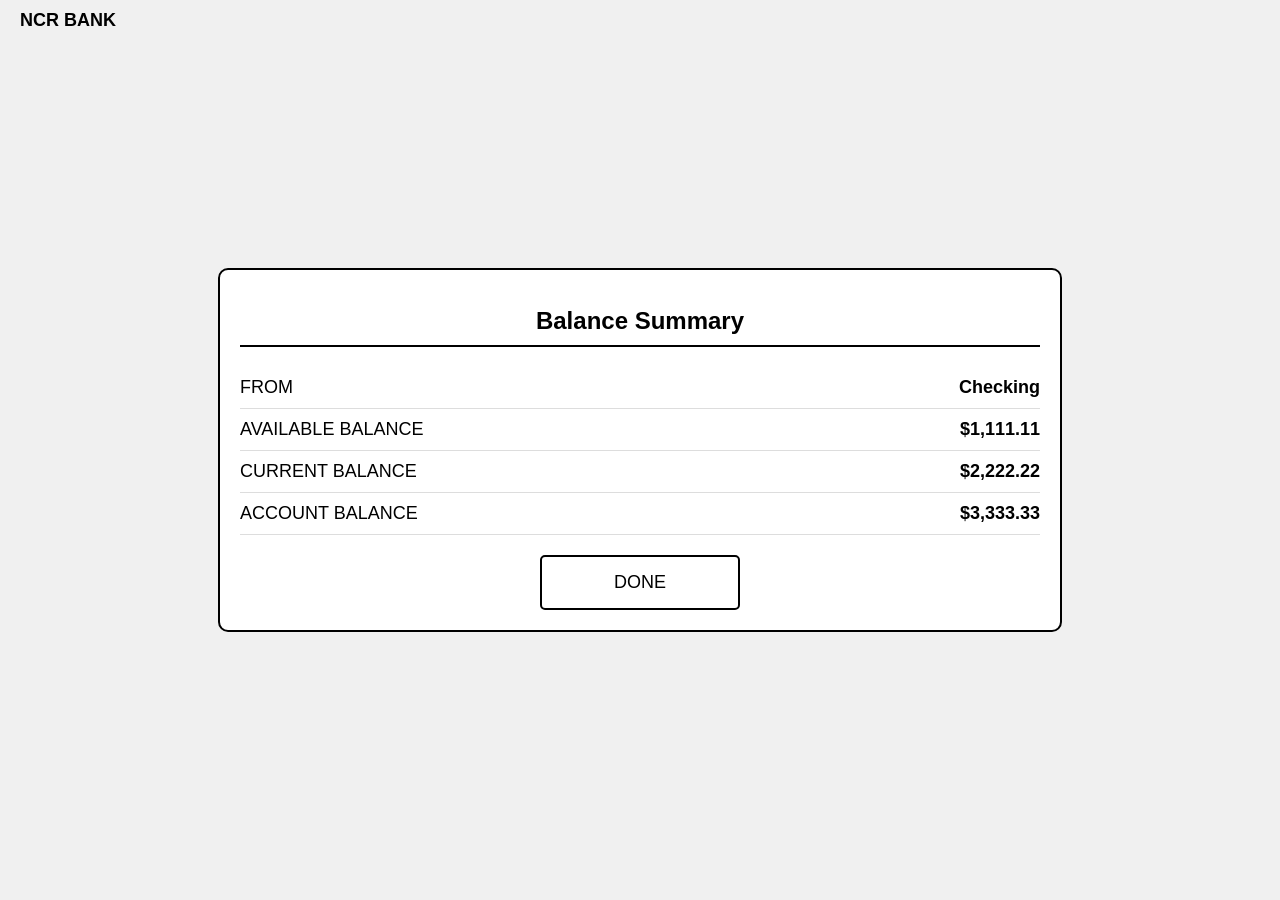
<file: balance_summary.html>
<!DOCTYPE html>
<html lang="en">

<head>
    <meta charset="UTF-8">
    <meta name="viewport" content="width=device-width, initial-scale=1.0">
    <title>Balance Summary</title>
</head>

<body>

    <div class="ncr-bank">NCR BANK</div>

    <div class="container">
        <h1>Balance Summary</h1>
        <div class="row">
            <span>FROM</span>
            <span class="value">Checking</span>
        </div>
        <div class="row">
            <span>AVAILABLE BALANCE</span>
            <span class="value">$1,111.11</span>
        </div>
        <div class="row">
            <span>CURRENT BALANCE</span>
            <span class="value">$2,222.22</span>
        </div>
        <div class="row">
            <span>ACCOUNT BALANCE</span>
            <span class="value">$3,333.33</span>
        </div>
        <div class="footer">
            <button class="done-button" onclick="window.location.href='/'">DONE</button>
        </div>
    </div>

    <style>
        body {
            display: flex;
            justify-content: center;
            align-items: center;
            height: 100vh;
            margin: 0;
            background-color: #f0f0f0;
            font-family: Arial, sans-serif;
        }

        .container {
            display: flex;
            flex-direction: column;
            align-items: center;
            width: 800px;
            padding: 20px;
            border: 2px solid #000;
            border-radius: 10px;
            background-color: #ffffff;
        }

        h1 {
            margin-bottom: 20px;
            font-size: 24px;
            text-align: center;
            border-bottom: 2px solid #000;
            padding-bottom: 10px;
            width: 100%;
        }

        .row {
            display: flex;
            justify-content: space-between;
            width: 100%;
            padding: 10px 0;
            font-size: 18px;
            border-bottom: 1px solid #ddd;
        }

        .row:last-child {
            border-bottom: none;
        }

        .row span {
            font-size: 18px;
        }

        .row span.value {
            font-weight: bold;
        }

        .footer {
            margin-top: 20px;
            width: 100%;
            display: flex;
            justify-content: center;
        }

        .done-button {
            width: 200px;
            padding: 15px;
            font-size: 18px;
            cursor: pointer;
            background-color: #ffffff;
            border: 2px solid #000;
            border-radius: 5px;
        }

        .done-button:hover {
            background-color: #d9d9d9;
        }


        .ncr-bank {
            position: absolute;
            top: 10px;
            left: 20px;
            font-size: 18px;
            font-weight: bold;
            font-family: Arial, sans-serif;
            color: #000;
        }
    </style>
</body>

</html>
</file>
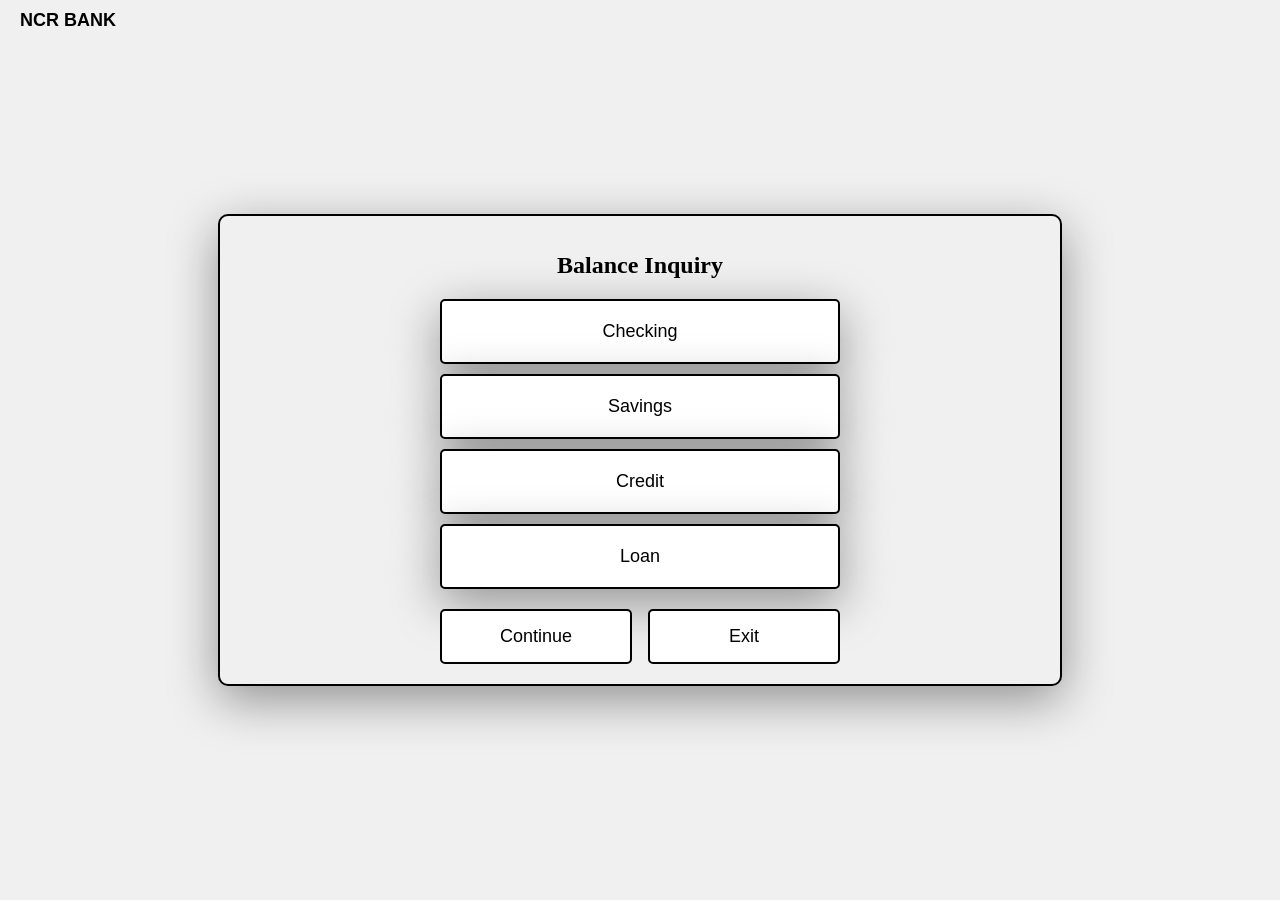
<file: balanceinquiry.html>
<!DOCTYPE html>
<html lang="en">

<head>
    <meta charset="UTF-8">
    <meta name="viewport" content="width=device-width, initial-scale=1.0">
    <title>Balance Inquiry</title>
</head>

<body>

    <div class="ncr-bank">NCR BANK</div>

    <div class="container">
        <h1>Balance Inquiry</h1>
        <form action="/withdraw" method="post">
            <div class="button-container">
                <button type="submit" name="account-type" value="checking" class="large-button"
                    onclick="selectAccount('Checking')">Checking</button>
                <button type="submit" name="account-type" value="savings" class="large-button"
                    onclick="selectAccount('Savings')">Savings</button>
                <button type="submit" name="account-type" value="credit" class="large-button"
                    onclick="selectAccount('Credit')">Credit</button>
                <button type="submit" name="account-type" value="loan" class="large-button"
                    onclick="selectAccount('Loan')">Loan</button>
            </div>
            <div class="small-button-container">
                <button type="button" class="small-button" onclick="window.location.href='/continue'">Continue</button>
                <button type="button" class="small-button" onclick="window.location.href='/exit'">Exit</button>
            </div>
        </form>
    </div>

    <style>
        body {
            display: flex;
            justify-content: center;
            align-items: center;
            height: 100vh;
            margin: 0;
            background-color: #f0f0f0;
        }

        .container {
            display: flex;
            flex-direction: column;
            align-items: center;
            justify-content: center;
            width: 800px;
            padding: 20px;
            border: 2px solid #000;
            border-radius: 10px;
            background-color: #f0f0f0;
            box-shadow: 0 14px 50px rgba(0, 0, 0, 0.4);
        }

        h1 {
            margin-bottom: 20px;
            font-size: 24px;
        }

        .button-container {
            width: 400px;
            display: flex;
            flex-direction: column;
            gap: 10px;
        }

        .large-button {
            width: 100%;
            padding: 20px;
            font-size: 18px;
            cursor: pointer;
            background-color: #fff;
            border: 2px solid #000;
            border-radius: 5px;
            box-shadow: 0 14px 50px rgba(0, 0, 0, 0.4);
        }

        .large-button:hover {
            background-color: #d9d9d9;
        }

        .small-button-container {
            display: flex;
            justify-content: space-between;
            margin-top: 20px;
            width: 100%;
        }

        .small-button {
            width: 48%;
            padding: 15px;
            font-size: 18px;
            cursor: pointer;
            background-color: #fff;
            border: 2px solid #000;
            border-radius: 5px;
        }

        .small-button:hover {
            background-color: #d9d9d9;
        }

        .ncr-bank {
            position: absolute;
            top: 10px;
            left: 20px;
            font-size: 18px;
            font-weight: bold;
            font-family: Arial, sans-serif;
            color: #000;
        }
    </style>

    <script>
        function selectAccount(accountType) {
            alert('You selected ' + accountType);
        }
    </script>
</body>

</html>
</file>
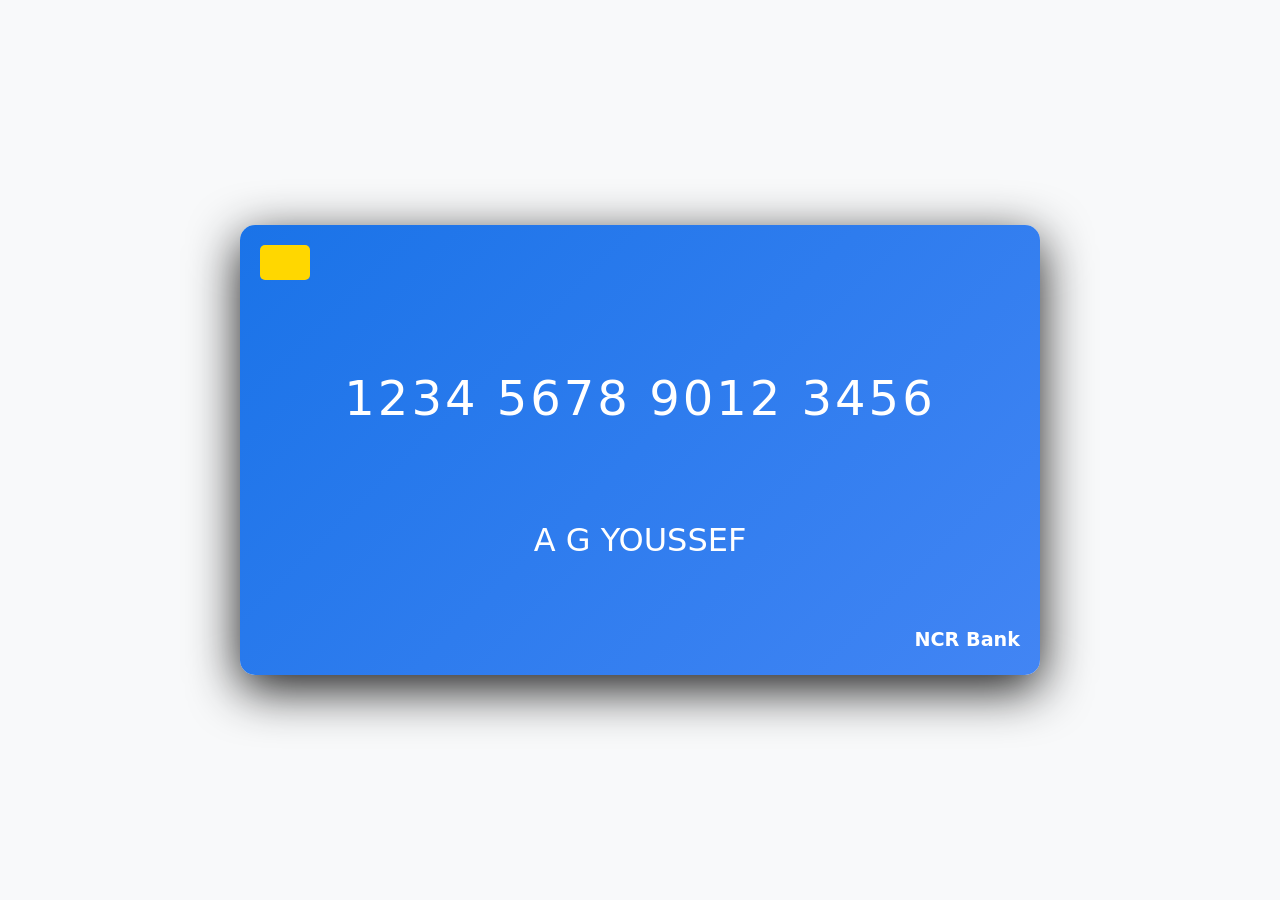
<file: card.html>
<!DOCTYPE html>
<html lang="en">

<head>
    <meta charset="UTF-8">
    <meta name="viewport" content="width=device-width, initial-scale=1.0">
    <title>Insert Debit Card</title>
    <link href="https://cdn.jsdelivr.net/npm/bootstrap@5.3.0/dist/css/bootstrap.min.css" rel="stylesheet">
    <style>
        body {
            height: 100vh;
            display: flex;
            align-items: center;
            justify-content: center;
            background-color: #f8f9fa;
            margin: 0;
        }

        .debit-card {
            width: 90%;
            max-width: 800px;
            aspect-ratio: 16 / 9;
            background: linear-gradient(135deg, #1a73e8, #4285f4);
            border-radius: 15px;
            box-shadow: 0 14px 50px rgba(0, 0, 0, 0.9);
            display: flex;
            flex-direction: column;
            justify-content: space-between;
            padding: 20px;
            color: white;
            text-align: center;
            text-decoration: none;
            cursor: pointer;
        }

        .debit-card .chip {
            width: 50px;
            height: 35px;
            background: gold;
            border-radius: 5px;
            margin-bottom: 10px;
            align-self: flex-start;
        }

        .debit-card .card-number {
            font-size: 3rem;
            letter-spacing: 3px;
            margin-top: 10px;
        }

        .debit-card .card-holder {
            margin-top: 20px;
            font-size: 2rem;
        }

        .debit-card .bank-logo {
            align-self: flex-end;
            font-size: 1.2rem;
            font-weight: bold;
        }
    </style>
</head>

<body>
    <div class="debit-card" onclick="pinEntry()">
        <div class="chip"></div>
        <div class="card-number">1234 5678 9012 3456</div>
        <div class="card-holder">A G YOUSSEF</div>
        <div class="bank-logo">NCR Bank</div>
    </div>

    <script src="https://cdn.jsdelivr.net/npm/bootstrap@5.3.0/dist/js/bootstrap.bundle.min.js"></script>
    <script>
        function pinEntry() {
            window.location.href = "keypad.html";
        }
    </script>
</body>

</html>
</file>
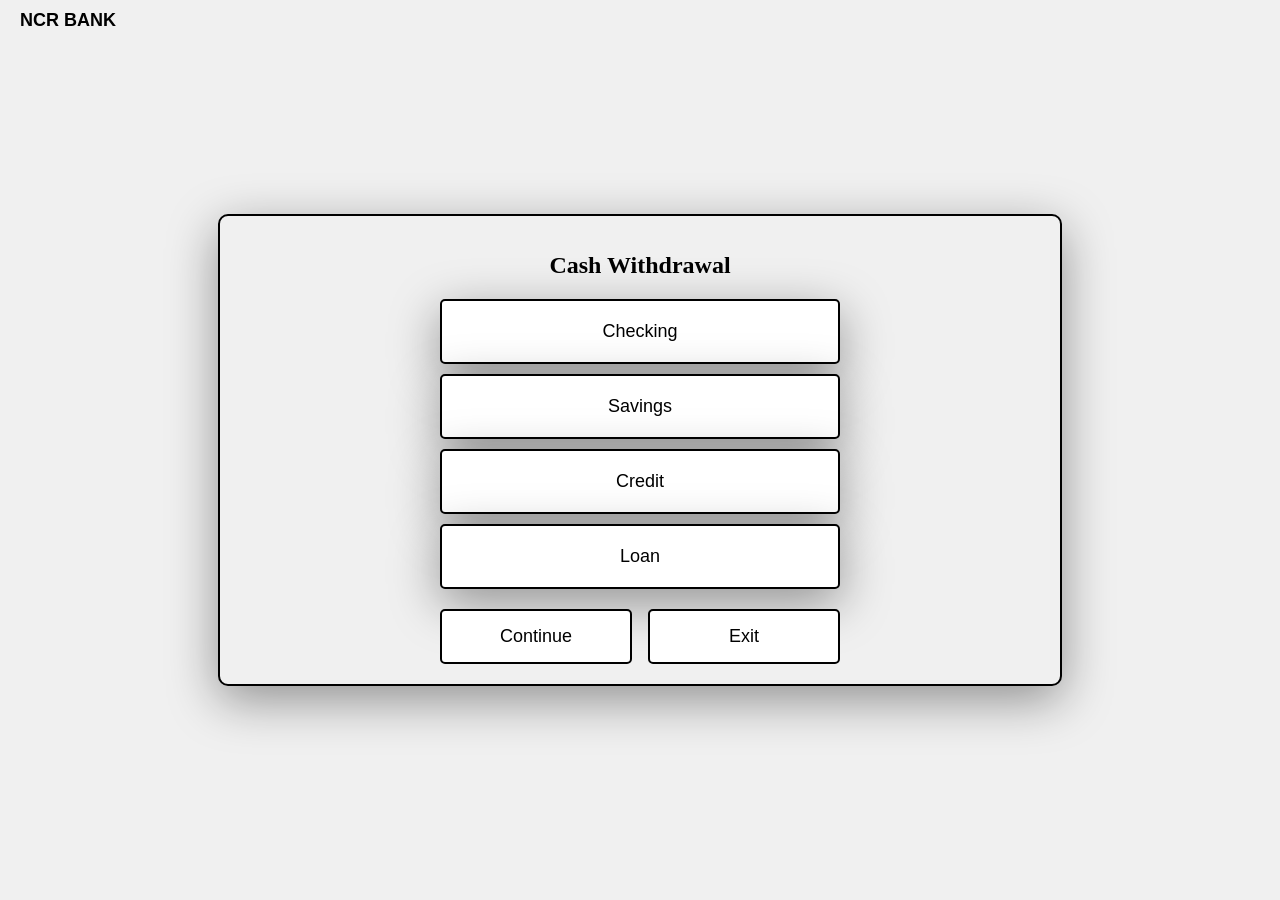
<file: cashwithdrawal.html>
<!DOCTYPE html>
<html lang="en">

<head>
    <meta charset="UTF-8">
    <meta name="viewport" content="width=device-width, initial-scale=1.0">
    <title>Cash Withdrawal</title>
</head>

<body>

    <div class="ncr-bank">NCR BANK</div>

    <div class="container">
        <h1>Cash Withdrawal</h1>
        <form action="/withdraw" method="post">
            <div class="button-container">
                <button type="submit" name="account-type" value="checking" class="large-button"
                    onclick="selectAccount('Checking')">Checking</button>
                <button type="submit" name="account-type" value="savings" class="large-button"
                    onclick="selectAccount('Savings')">Savings</button>
                <button type="submit" name="account-type" value="credit" class="large-button"
                    onclick="selectAccount('Credit')">Credit</button>
                <button type="submit" name="account-type" value="loan" class="large-button"
                    onclick="selectAccount('Loan')">Loan</button>
            </div>
            <div class="small-button-container">
                <button type="button" class="small-button" onclick="window.location.href='/continue'">Continue</button>
                <button type="button" class="small-button" onclick="window.location.href='/exit'">Exit</button>
            </div>
        </form>
    </div>

    <style>
        body {
            display: flex;
            justify-content: center;
            align-items: center;
            height: 100vh;
            margin: 0;
            background-color: #f0f0f0;
        }

        .container {
            display: flex;
            flex-direction: column;
            align-items: center;
            justify-content: center;
            width: 800px;
            padding: 20px;
            border: 2px solid #000;
            border-radius: 10px;
            background-color: #f0f0f0;
            box-shadow: 0 14px 50px rgba(0, 0, 0, 0.4);
        }

        h1 {
            margin-bottom: 20px;
            font-size: 24px;
        }

        .button-container {
            width: 400px;
            display: flex;
            flex-direction: column;
            gap: 10px;
        }

        .large-button {
            width: 100%;
            padding: 20px;
            font-size: 18px;
            box-shadow: 0 14px 50px rgba(0, 0, 0, 0.4);
            cursor: pointer;
            background-color: #fff;
            border: 2px solid #000;
            border-radius: 5px;
        }

        .large-button:hover {
            background-color: #d9d9d9;
        }

        .small-button-container {
            display: flex;
            justify-content: space-between;
            margin-top: 20px;
            width: 100%;
        }

        .small-button {
            width: 48%;
            padding: 15px;
            font-size: 18px;
            cursor: pointer;
            background-color: #fff;
            border: 2px solid #000;
            border-radius: 5px;
        }

        .small-button:hover {
            background-color: #d9d9d9;
        }

        .ncr-bank {
            position: absolute;
            top: 10px;
            left: 20px;
            font-size: 18px;
            font-weight: bold;
            font-family: Arial, sans-serif;
            color: #000;
        }
    </style>

    <script>
        function selectAccount(accountType) {
            alert('You selected ' + accountType);
        }
    </script>
</body>

</html>
</file>
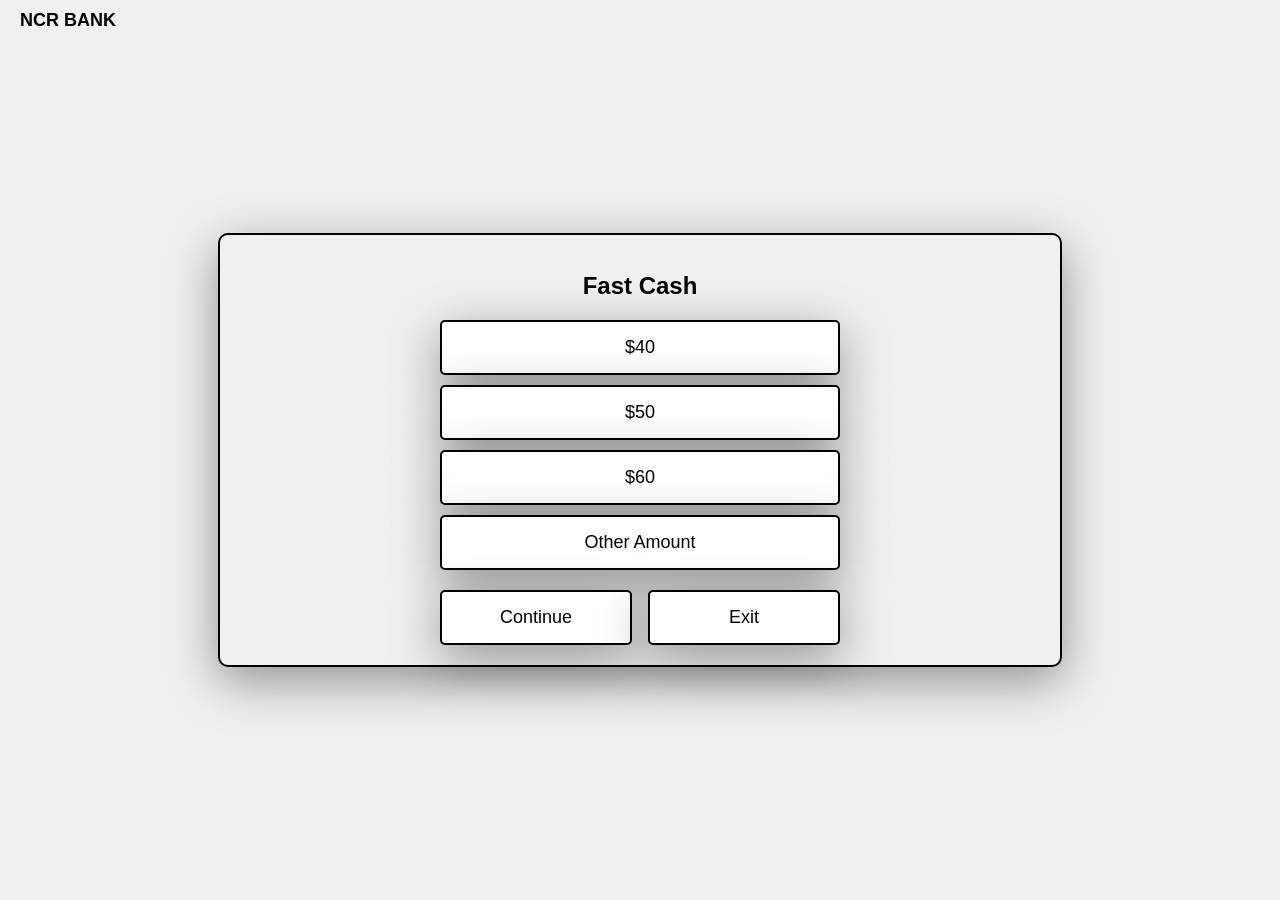
<file: fastcash.html>
<!DOCTYPE html>
<html lang="en">

<head>
    <meta charset="UTF-8">
    <meta name="viewport" content="width=device-width, initial-scale=1.0">
    <title>Fast Cash</title>
</head>

<body>

    <div class="ncr-bank">NCR BANK</div>

    <div class="container">
        <h1>Fast Cash</h1>
        <form action="/withdraw" method="post">
            <div class="button-container">
                <button type="submit" name="amount" value="40" onclick="selectAmount(40)">$40</button>
                <button type="submit" name="amount" value="50" onclick="selectAmount(50)">$50</button>
                <button type="submit" name="amount" value="60" onclick="selectAmount(60)">$60</button>
                <button type="button" onclick="enterOtherAmount()">Other Amount</button>
            </div>
            <div class="small-button-container">
                <button type="button" class="small-button" onclick="window.location.href='/continue'">Continue</button>
                <button type="button" class="small-button" onclick="window.location.href='/exit'">Exit</button>
            </div>
        </form>
    </div>

    <style>
        body {
            display: flex;
            justify-content: center;
            align-items: center;
            height: 100vh;
            margin: 0;
            background-color: #f0f0f0;
            font-family: Arial, sans-serif;
        }

        .container {
            display: flex;
            flex-direction: column;
            align-items: center;
            justify-content: center;
            width: 800px;
            padding: 20px;
            border: 2px solid #000;
            border-radius: 10px;
            background-color: #f0f0f0;
            text-align: center;
            box-shadow: 0 14px 50px rgba(0, 0, 0, 0.4);
        }

        h1 {
            margin-bottom: 20px;
            font-size: 24px;
        }

        .button-container {
            width: 400px;
            display: flex;
            flex-direction: column;
            gap: 10px;
        }

        button {
            width: 100%;
            padding: 15px;
            font-size: 18px;
            cursor: pointer;
            background-color: #fff;
            border: 2px solid #000;
            border-radius: 5px;
            transition: background-color 0.3s;
            box-shadow: 0 14px 50px rgba(0, 0, 0, 0.4);
        }

        button:hover {
            background-color: #d9d9d9;
        }

        .small-button-container {
            display: flex;
            justify-content: space-between;
            margin-top: 20px;
        }

        .small-button {
            width: 48%;
        }

        .ncr-bank {
            position: absolute;
            top: 10px;
            left: 20px;
            font-size: 18px;
            font-weight: bold;
            font-family: Arial, sans-serif;
            color: #000;
        }
    </style>

    <script>
        function selectAmount(amount) {
            alert('You selected $' + amount);
        }

        function enterOtherAmount() {
            const amount = prompt("Please enter the amount:");
            if (amount) {
                const form = document.createElement("form");
                form.method = "post";
                form.action = "/withdraw";

                const hiddenField = document.createElement("input");
                hiddenField.type = "hidden";
                hiddenField.name = "amount";
                hiddenField.value = amount;

                form.appendChild(hiddenField);
                document.body.appendChild(form);
                form.submit();
            }
        }
    </script>
</body>

</html>
</file>
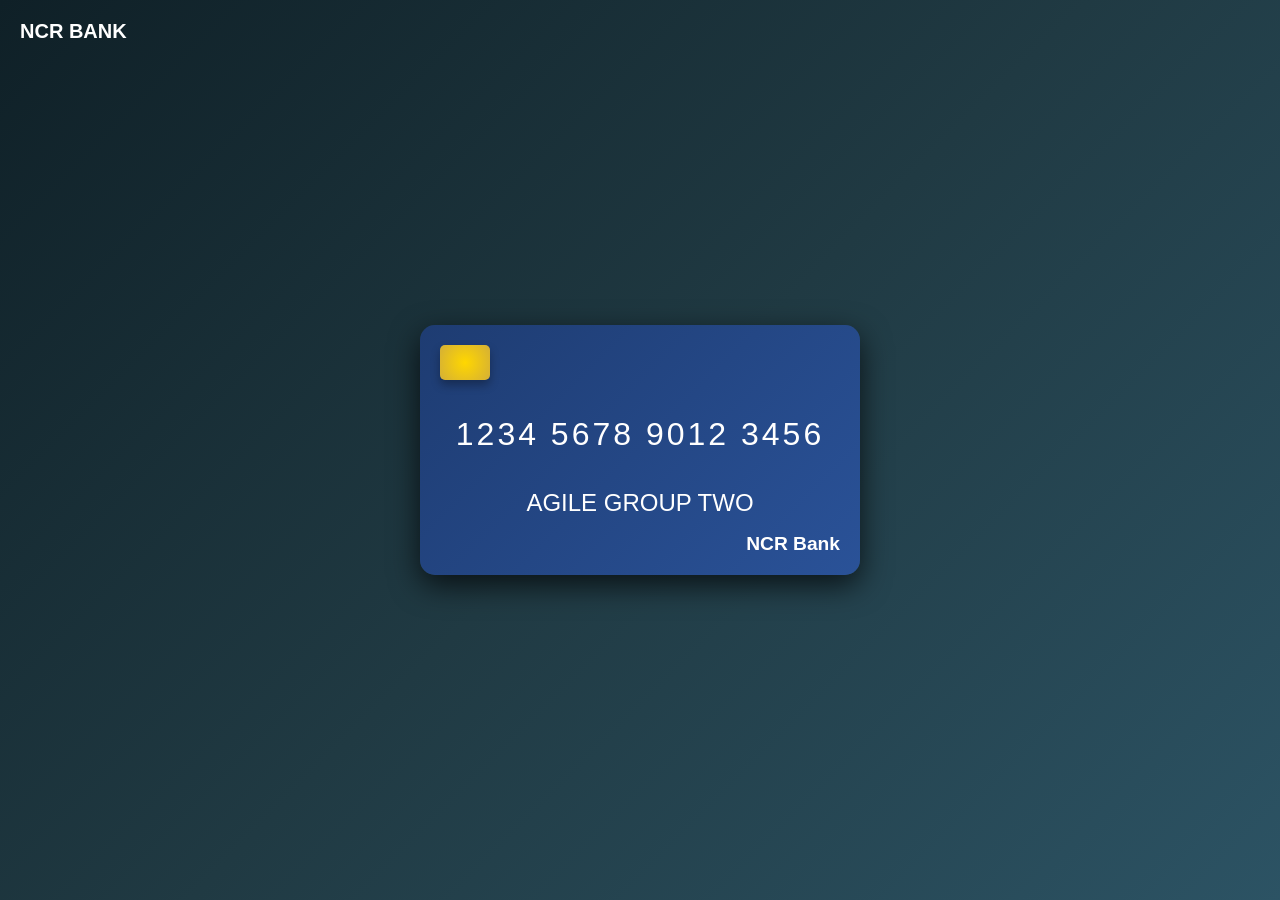
<file: insert_card.html>
<!DOCTYPE html>
<html lang="en">

<head>
    <meta charset="UTF-8">
    <meta name="viewport" content="width=device-width, initial-scale=1.0">
    <title>Insert Card</title>
</head>

<body>

    <div class="ncr-bank">NCR BANK</div>

    <div class="debit-card-container" onclick="window.location.href='transaction.html'">
        <div class="debit-card">
            <div class="chip"></div>
            <div class="card-number">1234 5678 9012 3456</div>
            <div class="card-holder">AGILE GROUP TWO</div>
            <div class="bank-logo">NCR Bank</div>
        </div>
    </div>

    <style>
        body {
            height: 100vh;
            display: flex;
            align-items: center;
            justify-content: center;
            background: linear-gradient(135deg, #0f2027, #203a43, #2c5364);
            margin: 0;
            overflow: hidden;
            font-family: Arial, sans-serif;
            color: #fff;
        }

        .ncr-bank {
            position: absolute;
            top: 20px;
            left: 20px;
            font-size: 20px;
            font-weight: bold;
            text-transform: uppercase;
            color: #fff;
        }

        .debit-card-container {
            width: 800px;
            height: 250px;
            position: relative;
            display: flex;
            flex-direction: column;
            align-items: center;
            justify-content: flex-end;
            cursor: pointer;
        }

        .debit-card {
            width: 90%;
            max-width: 400px;
            aspect-ratio: 16 / 9;
            background: linear-gradient(135deg, #1e3c72, #2a5298);
            border-radius: 15px;
            box-shadow: 0 10px 30px rgba(0, 0, 0, 0.7);
            display: flex;
            flex-direction: column;
            justify-content: space-between;
            padding: 20px;
            text-align: center;
            color: white;
            transition: transform 0.3s ease;
        }

        .debit-card:hover {
            transform: scale(1.8);
            box-shadow: 0 0 30px 10px rgba(30, 60, 120, 0.8), 0 0 60px 20px rgba(42, 82, 152, 0.6);
        }

        .debit-card .chip {
            width: 50px;
            height: 35px;
            background: radial-gradient(circle, gold, #d4af37);
            border-radius: 5px;
            margin-bottom: 10px;
            align-self: flex-start;
            box-shadow: 0 5px 10px rgba(0, 0, 0, 0.3);
        }

        .debit-card .card-number {
            font-size: 2rem;
            letter-spacing: 3px;
            margin-top: 10px;
        }

        .debit-card .card-holder {
            margin-top: 20px;
            font-size: 1.5rem;
        }

        .debit-card .bank-logo {
            align-self: flex-end;
            font-size: 1.2rem;
            font-weight: bold;
        }
    </style>

</body>

</html>
</file>
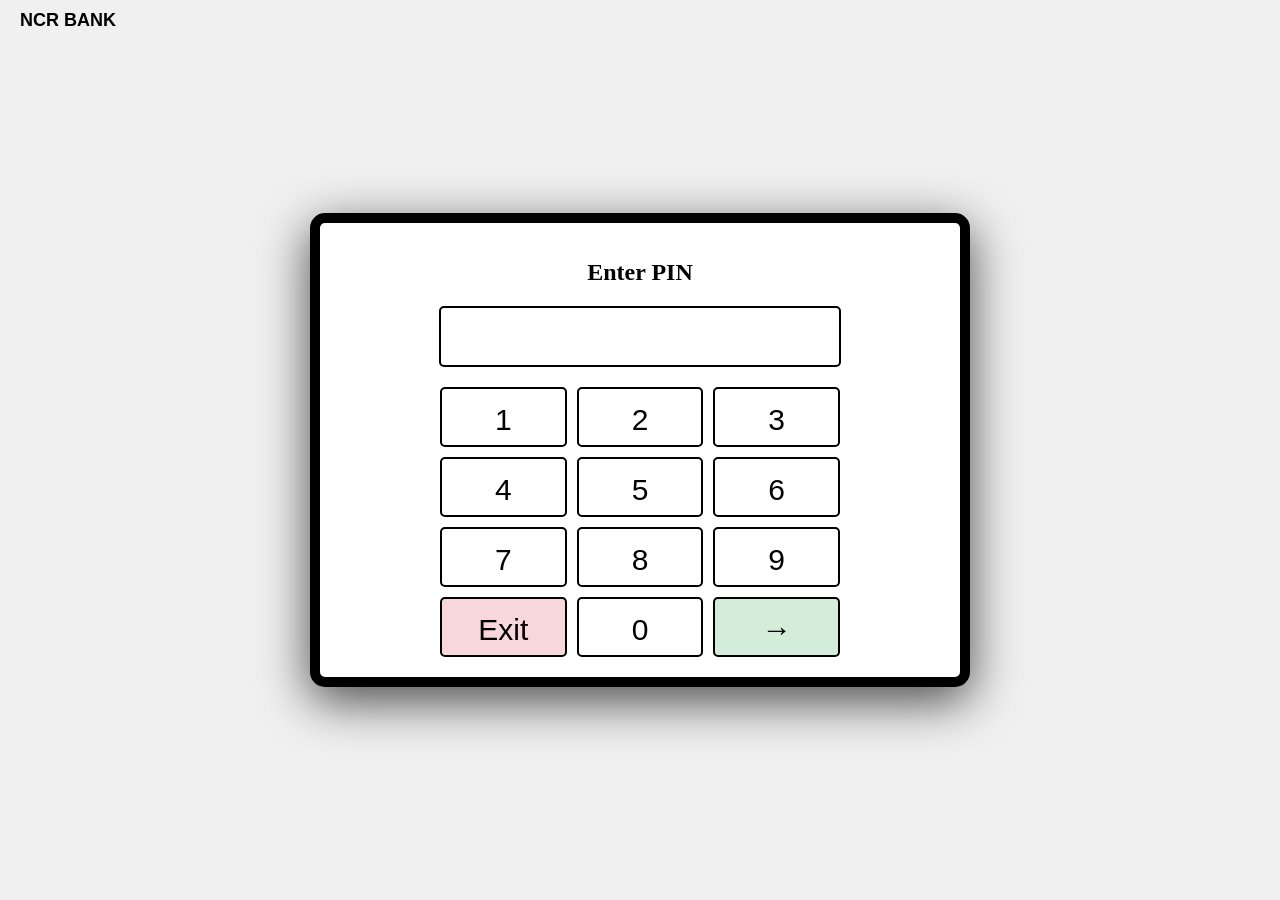
<file: keypad.html>
<!DOCTYPE html>
<html lang="en">

<head>
    <meta charset="UTF-8">
    <meta name="viewport" content="width=device-width, initial-scale=1.0">
    <title>ENTER PIN</title>

</head>

<body>

    <div class="ncr-bank">NCR BANK</div>

    <div class="pin-screen">
        <h1>Enter PIN</h1>
        <input type="password" class="pin-value" readonly>
        <div class="pin-keyboard">
            <button class="pin-keyboard-key">1</button>
            <button class="pin-keyboard-key">2</button>
            <button class="pin-keyboard-key">3</button>
            <button class="pin-keyboard-key">4</button>
            <button class="pin-keyboard-key">5</button>
            <button class="pin-keyboard-key">6</button>
            <button class="pin-keyboard-key">7</button>
            <button class="pin-keyboard-key">8</button>
            <button class="pin-keyboard-key">9</button>
            <button class="pin-keyboard-key pin-keyboard-key--clear">Exit</button>
            <button class="pin-keyboard-key">0</button>
            <button class="pin-keyboard-key pin-keyboard-key--enter"
                onclick="window.location.href='transaction.html'">&#8594;</button>
        </div>
    </div>

    <style>
        body {
            display: flex;
            justify-content: center;
            align-items: center;
            height: 100vh;
            margin: 0;
            background-color: #f0f0f0;
        }

        .pin-screen {
            display: flex;
            flex-direction: column;
            align-items: center;
            justify-content: center;
            width: 600px;
            padding: 20px;
            border: 10px solid #000;
            border-radius: 15px;
            background-color: #fff;
            box-shadow: 0 14px 50px rgba(0, 0, 0, 0.7);
        }

        h1 {
            margin-bottom: 20px;
            font-size: 24px;
        }

        .pin-value {
            width: 63%;
            padding: 10px;
            font-size: 32px;
            text-align: center;
            letter-spacing: 4px;
            border: 2px solid #000;
            border-radius: 5px;
            margin-bottom: 20px;
        }

        .pin-keyboard {
            display: grid;
            grid-template-columns: repeat(3, 1fr);
            gap: 10px;
            width: 400px;
        }

        .pin-keyboard-key {
            height: 60px;
            font-size: 30px;
            border: 2px solid #000;
            border-radius: 5px;
            background-color: #fff;
            cursor: pointer;
            text-align: center;
            line-height: 60px;
        }

        .pin-keyboard-key:hover {
            background-color: #d9d9d9;
        }

        .pin-keyboard-key--clear {
            background-color: #f8d7da;
        }

        .pin-keyboard-key--clear:hover {
            background-color: #f1b0b7;
        }

        .pin-keyboard-key--enter {
            background-color: #d4edda;
        }

        .pin-keyboard-key--enter:hover {
            background-color: #c3e6cb;
        }

        .ncr-bank {
            position: absolute;
            top: 10px;
            left: 20px;
            font-size: 18px;
            font-weight: bold;
            font-family: Arial, sans-serif;
            color: #000;
        }
    </style>

    <script>
        document.addEventListener("DOMContentLoaded", () => {
            const input = document.querySelector(".pin-value");
            const keys = document.querySelectorAll(".pin-keyboard-key");

            keys.forEach(key => {
                key.addEventListener("click", () => {
                    const value = key.textContent.trim();

                    if (key.classList.contains("pin-keyboard-key--clear")) {
                        input.value = "";
                    } else if (key.classList.contains("pin-keyboard-key--enter")) {
                        if (input.value) {
                            alert(`Entered PIN: ${input.value}`);
                            input.value = "";
                        }
                    } else {
                        input.value += value;
                    }
                });
            });
        });
    </script>
</body>

</html>
</file>
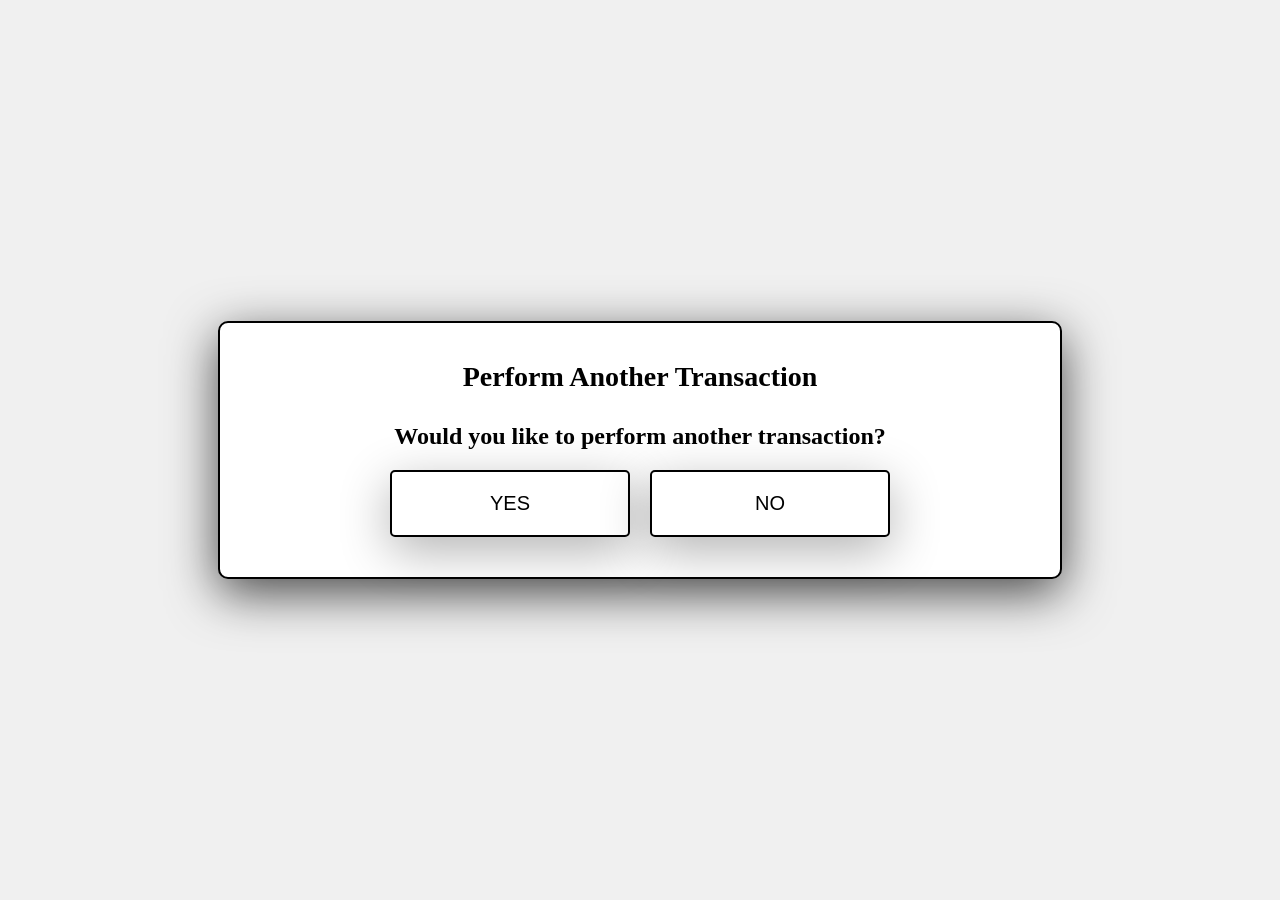
<file: perform_another_transaction.html>
<!DOCTYPE html>
<html lang="en">

<head>
    <meta charset="UTF-8">
    <meta name="viewport" content="width=device-width, initial-scale=1.0">
    <title>Another Transaction</title>
</head>

<body>
    <div class="container">
        <h1 class="main-title">Perform Another Transaction</h1>
        <h2 class="sub-title">Would you like to perform another transaction?</h2>
        <div class="card-container">
            <button type="button" class="large-button" onclick="window.location.href='card.html'">YES</button>
            <button type="button" class="large-button">NO</button>
        </div>
    </div>

    <style>
        body {
            display: flex;
            justify-content: center;
            align-items: center;
            height: 100vh;
            margin: 0;
            background-color: #f0f0f0;
        }

        .container {
            display: flex;
            flex-direction: column;
            align-items: center;
            width: 800px;
            padding: 20px;
            border: 2px solid #000;
            border-radius: 10px;
            background-color: #ffffff;
            box-shadow: 0 14px 50px rgba(0, 0, 0, 0.7);
        }

        .main-title {
            font-size: 28px;
            font-weight: bold;
            text-align: center;
            margin-bottom: 10px;
        }

        .sub-title {
            font-size: 24px;
            text-align: center;
            margin-bottom: 20px;
        }

        .card-container {
            display: flex;
            justify-content: center;
            gap: 20px;
            width: 100%;
            margin-bottom: 20px;
        }

        .large-button {
            width: 30%;
            padding: 20px;
            font-size: 20px;
            cursor: pointer;
            background-color: #ffffff;
            border: 2px solid #000;
            border-radius: 5px;
            box-shadow: 0 14px 50px rgba(0, 0, 0, 0.3);
        }

        .large-button:hover {
            background-color: #d9d9d9;
        }
    </style>

</body>

</html>
</file>
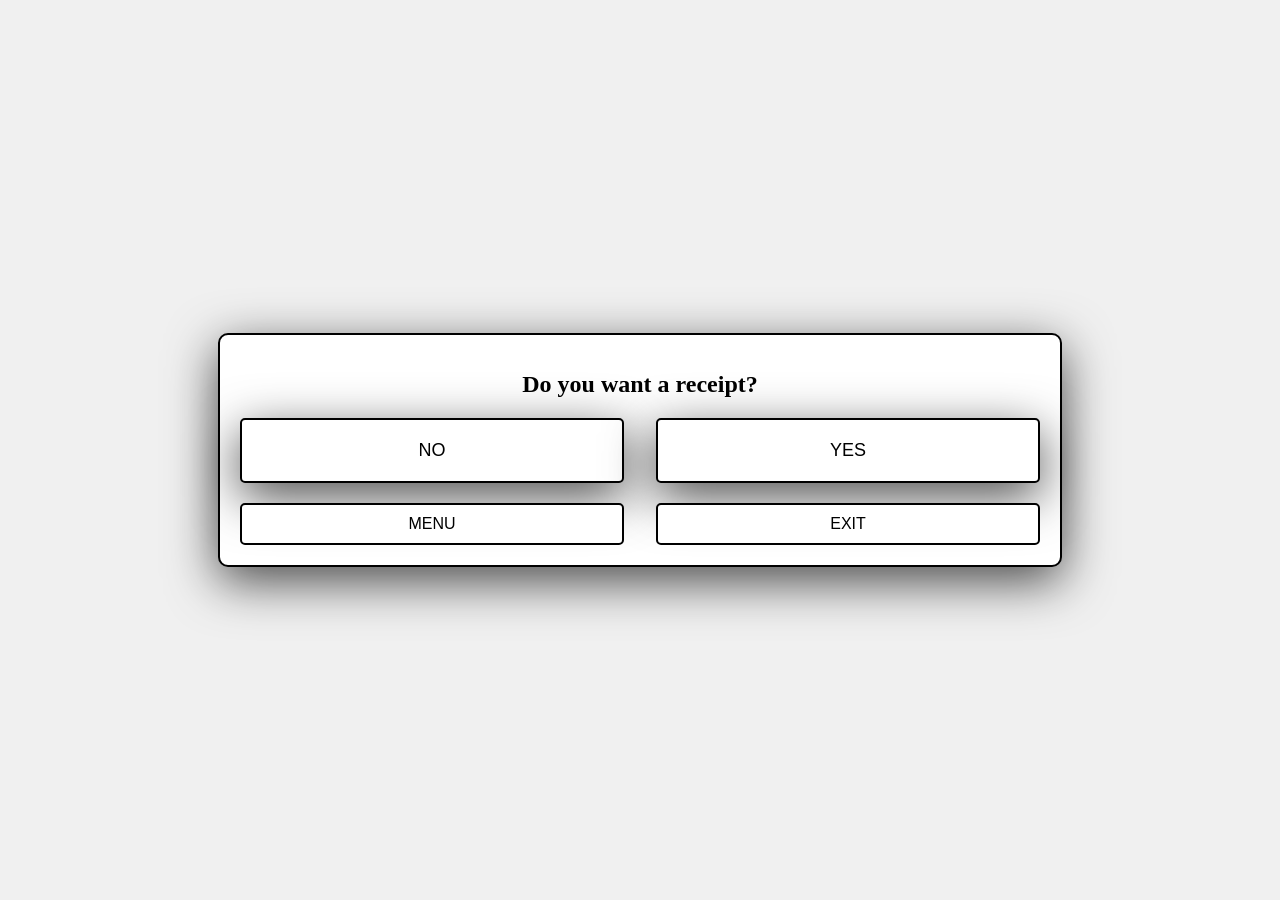
<file: print_receipt.html>
<!DOCTYPE html>
<html lang="en">

<head>
    <meta charset="UTF-8">
    <meta name="viewport" content="width=device-width, initial-scale=1.0">
    <title>PRINT RECEIPT</title>
</head>

<body>
    <div class="container">
        <h1>Do you want a receipt?</h1>
        <div class="button-container">
            <button type="button" class="large-button" onclick="window.location.href='/'">NO</button>
            <button type="button" class="large-button" onclick="window.location.href='/'">YES</button>
        </div>
        <div class="small-button-container">
            <button type="button" class="small-button" onclick="window.location.href='transaction.html'">MENU</button>
            <button type="button" class="small-button" onclick="window.close()">EXIT</button>
        </div>
    </div>

    <style>
        body {
            display: flex;
            justify-content: center;
            align-items: center;
            height: 100vh;
            margin: 0;
            background-color: #f0f0f0;
        }

        .container {
            display: flex;
            flex-direction: column;
            align-items: center;
            width: 800px;
            padding: 20px;
            border: 2px solid #000;
            border-radius: 10px;
            background-color: #ffffff;
            box-shadow: 0 14px 50px rgba(0, 0, 0, 0.7);
        }

        h1 {
            margin-bottom: 20px;
            font-size: 24px;
            text-align: center;
        }

        .button-container {
            display: flex;
            justify-content: space-between;
            width: 100%;
            margin-bottom: 20px;
            gap: 10px;
        }

        .large-button {
            width: 48%;
            padding: 20px;
            font-size: 18px;
            cursor: pointer;
            background-color: #ffffff;
            border: 2px solid #000;
            border-radius: 5px;
            box-shadow: 0 14px 50px rgba(0, 0, 0, 0.7);
        }

        .large-button:hover {
            background-color: #d9d9d9;
        }

        .small-button-container {
            width: 100%;
            display: flex;
            justify-content: space-between;
            gap: 10px;
        }

        .small-button {
            width: 48%;
            padding: 10px;
            font-size: 16px;
            cursor: pointer;
            background-color: #ffffff;
            border: 2px solid #000;
            border-radius: 5px;
        }

        .small-button:hover {
            background-color: #d9d9d9;
        }
    </style>
</body>

</html>
</file>
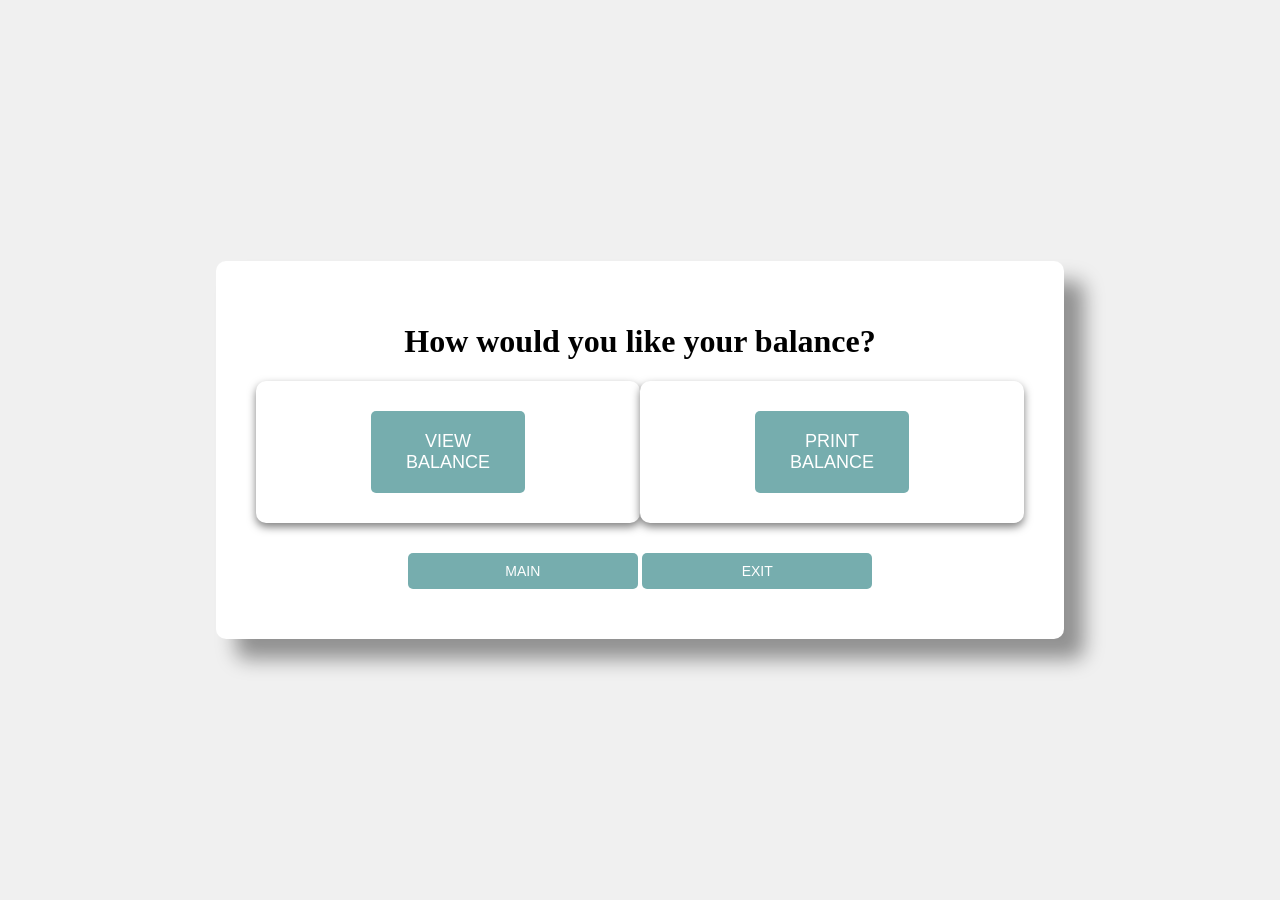
<file: print_view_balance.html>
<!DOCTYPE html>
<html lang="en">

<head>
    <meta charset="UTF-8">
    <meta name="viewport" content="width=device-width, initial-scale=1.0">
    <title>VIEW BALAnCE</title>
</head>

<body>
    <div class="container">
        <h1>How would you like your balance?</h1>
        <div class="card-container">
            <div class="card">
                <button type="button" class="large-button" onclick="sendData('process_request.php', 'view_balance')">VIEW BALANCE</button>
            </div>
            <div class="card">
                <button type="button" class="large-button" onclick="sendData('process_request.php', 'print_balance')">PRINT BALANCE</button>
            </div>
        </div>
        <div class="button-container"></div>
        <button type="button" class="small-button" onclick="window.location.href='/main'">MAIN</button>
        <button type="button" class="small-button" onclick="window.close()">EXIT</button>
    </div>
    </div>

    <script>
        function handleIncomingData(data) {
            console.log("Received data:", data); // Log the received data
            if (data.Status === "approved") {
                if (data.TransactionType === "View Balance") {
                    document.body.innerHTML = `<h1>Your Account Balance</h1><p>${data.AccountBalance}</p>`;
                } else if (data.TransactionType === "Print Balance") {
                    console.log("Attempting to open receipt popup for Print Balance"); // Log before opening popup
                    const transactionTime = new Date().toLocaleString();
                    const receiptWindow = window.open("", "Receipt", "width=300,height=400");
                    if (receiptWindow) {
                        receiptWindow.document.write(`
                            <html>
                            <head><title>Receipt</title></head>
                            <body>
                                <h1>Transaction Receipt</h1>
                                <p>Transaction Time: ${transactionTime}</p>
                                <p>Account Balance: ${data.AccountBalance}</p>
                                <button onclick="window.print()">Print</button>
                            </body>
                            </html>
                        `);
                        receiptWindow.document.close(); // Ensure the document is closed to render properly
                    } else {
                        console.error("Popup blocked or failed to open");
                        alert("Popup blocked. Please allow popups for this site.");
                    }
                }
            } else {
                alert("Transaction not approved.");
            }
        }

        function sendData(url, action) {
            const data = {
                TransactionID: "",
                CardNumber: "",
                ExpiryDate: "",
                TransactionType: action === 'view_balance' ? "View Balance" : "Print Balance",
                Action: action
            };

            fetch('transaction_switch.php', {
                method: 'POST',
                headers: {
                    'Content-Type': 'application/json'
                },
                body: JSON.stringify(data)
            })
            .then(response => response.json())
            .then(data => {
                console.log("Data received from server:", data); // Log the data received from the server
                handleIncomingData(data);
            })
            .catch((error) => {
                console.error('Error:', error);
            });
        }

        // // Test function to simulate server response
        // function testHandleIncomingData() {
        //     const mockData = {
        //         TransactionID: "12345",
        //         Status: "approved",
        //         AccountBalance: "$1000",
        //         TransactionType: "View Balance" // Change to "Print Balance" to test the other case
        //     };

        //     console.log("Testing with mock data:", mockData);
        //     handleIncomingData(mockData);
        // }

        // Call the test function to simulate receiving data
        // testHandleIncomingData();
    </script>

    <style>
        body {
            display: flex;
            justify-content: center;
            align-items: center;
            height: 100vh;
            margin: 0;
            background-color: #f0f0f0;
        }

        .container {
            background-color: #ffffff;
            padding: 40px;
            border-radius: 10px;
            box-shadow: 20px 20px 20px rgba(0, 0, 0, 0.4);
            text-align: center;
            width: 60%;
        }

        .card-container {
            display: flex;
            justify-content: space-between;
            margin-top: 20px;
        }

        .card {
            background-color: #ffffff;
            padding: 20px;
            border-radius: 10px;
            box-shadow: 0 4px 8px rgba(0, 0, 0, 0.5);
            width: 45%;
            text-align: center;
        }

        .button-container {
            margin-top: 20px;
            display: flex;
            justify-content: space-between;
        }

        .large-button {
            width: 45%;
            padding: 20px;
            margin: 10px 0;
            font-size: 18px;
            cursor: pointer;
            background-color: #76adae;
            color: white;
            border: none;
            border-radius: 5px;
            box-sizing: border-box;
        }

        .large-button:hover {
            background-color: #0056b3;
        }

        .small-button {
            width: 30%;
            padding: 10px;
            margin: 10px 0;
            font-size: 14px;
            cursor: pointer;
            background-color: #76adae;
            color: white;
            border: none;
            border-radius: 5px;
            box-sizing: border-box;
        }

        .small-button:hover {
            background-color: #0056b3;
        }
    </style>
</body>

</html>
</file>
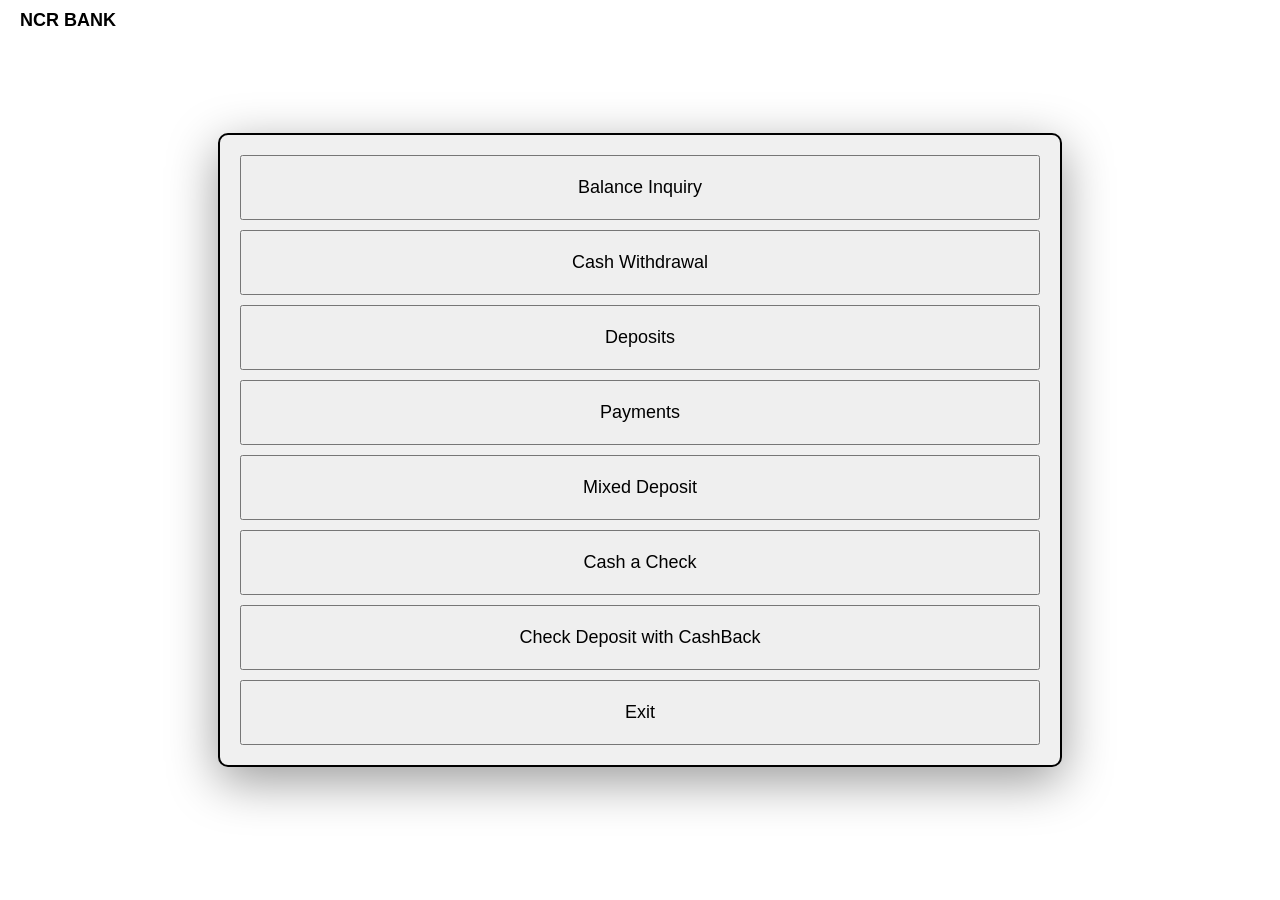
<file: transaction.html>
<!DOCTYPE html>
<html lang="en">

<head>
    <meta charset="UTF-8">
    <meta name="viewport" content="width=device-width, initial-scale=1.0">
    <title>TRANSACTION TYPE MENU</title>
</head>

<body>
    <div class="ncr-bank">NCR BANK</div>

    <div class="transaction-options">
        <button onclick="window.location.href='balanceinquiry.html'">Balance Inquiry</button>
        <button onclick="window.location.href='cashwithdrawal.html'">Cash Withdrawal</button>
        <button onclick="showNotAvailable()">Deposits</button>
        <button onclick="showNotAvailable()">Payments</button>
        <button onclick="showNotAvailable()">Mixed Deposit</button>
        <button onclick="showNotAvailable()">Cash a Check</button>
        <button onclick="showNotAvailable()">Check Deposit with CashBack</button>
        <button onclick="exit()">Exit</button>
    </div>

    <style>
        body {
            display: flex;
            justify-content: center;
            align-items: center;
            height: 100vh;
            margin: 0;
        }

        .transaction-options {
            display: flex;
            flex-direction: column;
            gap: 10px;
            padding: 20px;
            border: 2px solid #000;
            border-radius: 10px;
            background-color: #f0f0f0;
            box-shadow: 0 14px 50px rgba(0, 0, 0, 0.4);
        }

        .transaction-options button {
            padding: 20px;
            width: 800px;
            font-size: 18px;
            cursor: pointer;
        }

        .ncr-bank {
            position: absolute;
            top: 10px;
            left: 20px;
            font-size: 18px;
            font-weight: bold;
            font-family: Arial, sans-serif;
            color: #000;
        }
    </style>

    <script>
        function showNotAvailable() {
            alert("This feature is currently not available");
        }
    </script>
</body>

</html>
</file>
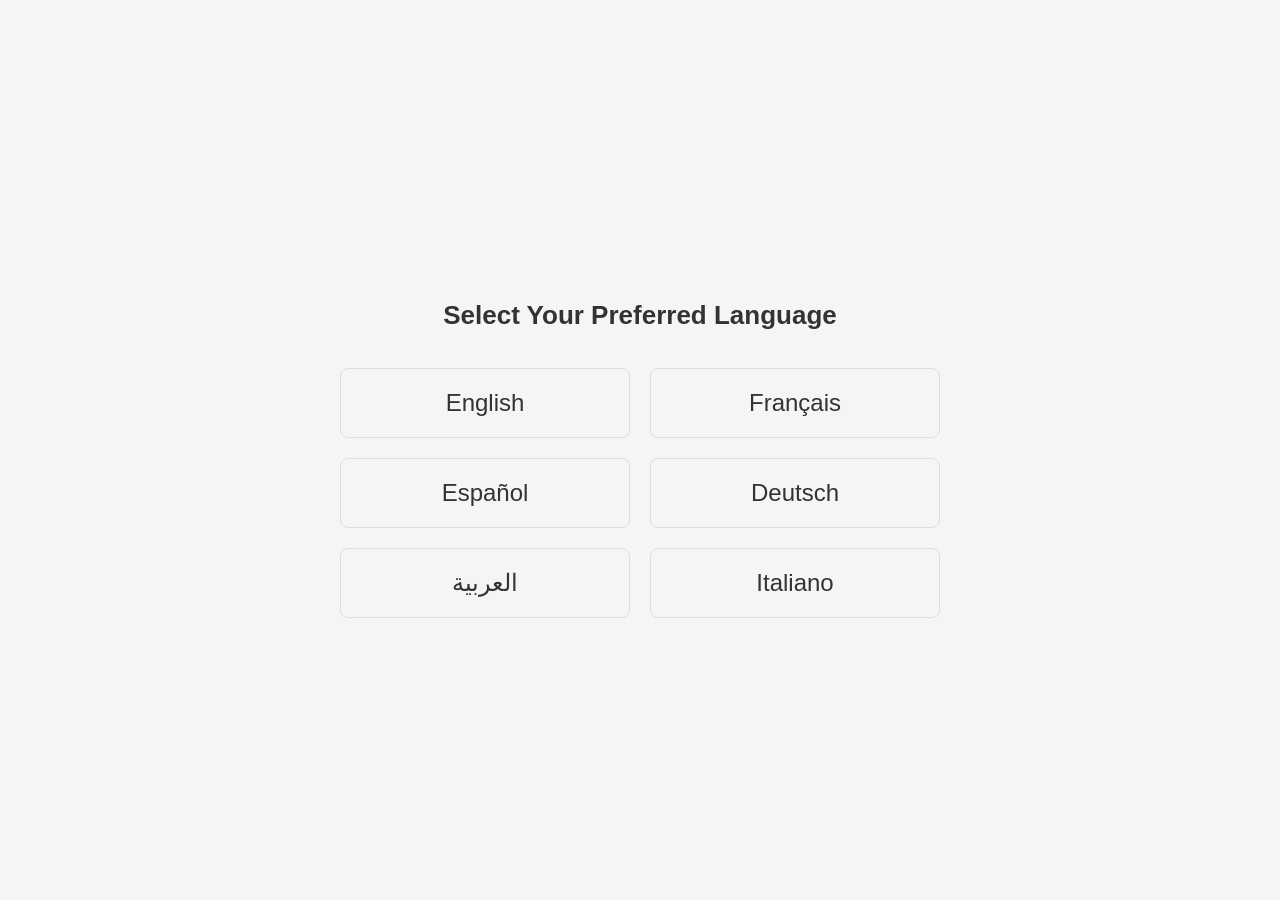
<file: Source Code/ATM/languages.html>
<!DOCTYPE html>
<html lang="en">

<head>
    <meta charset="UTF-8">
    <meta name="viewport" content="width=device-width, initial-scale=1.0">
    <title>Language Choice</title>
    <style>
        body {
            margin: 0;
            padding: 0;
            font-family: Arial, sans-serif;
            display: flex;
            justify-content: center;
            align-items: center;
            height: 100vh;
            background-color: #f5f5f5;
        }

        .container {
            display: grid;
            grid-template-columns: repeat(2, 1fr);
            gap: 20px;
            width: 600px;
            text-align: center;
        }

        h1 {
            font-size: 26px;
            font-weight: bold;
            color: #333;
            text-align: center;
            grid-column: span 2;
        }

        .option {
            display: flex;
            align-items: center;
            justify-content: center;
            flex-direction: column;
            padding: 20px;
            border: 1px solid #ddd;
            border-radius: 8px;
            cursor: pointer;
            transition: 0.3s;
            width: 100%;
            box-sizing: border-box;
        }

        .option:hover {
            background-color: #f0f0f0;
            transform: scale(1.02);
        }

        .option span {
            font-size: 1.5em;
            color: #333;
        }
    </style>
</head>

<body>
    <div class="container">
        <h1>Select Your Preferred Language</h1>

        <div class="option" onclick="alert('English selected');">
            <span>English</span>
        </div>

        <div class="option" onclick="alert('French selected');">
            <span>Français</span>
        </div>

        <div class="option" onclick="alert('Spanish selected');">
            <span>Español</span>
        </div>

        <div class="option" onclick="alert('German selected');">
            <span>Deutsch</span>
        </div>

        <div class="option" onclick="alert('Arabic selected');">
            <span>العربية</span>
        </div>

        <div class="option" onclick="alert('Italian selected');">
            <span>Italiano</span>
        </div>
</body>

</html>
</file>
